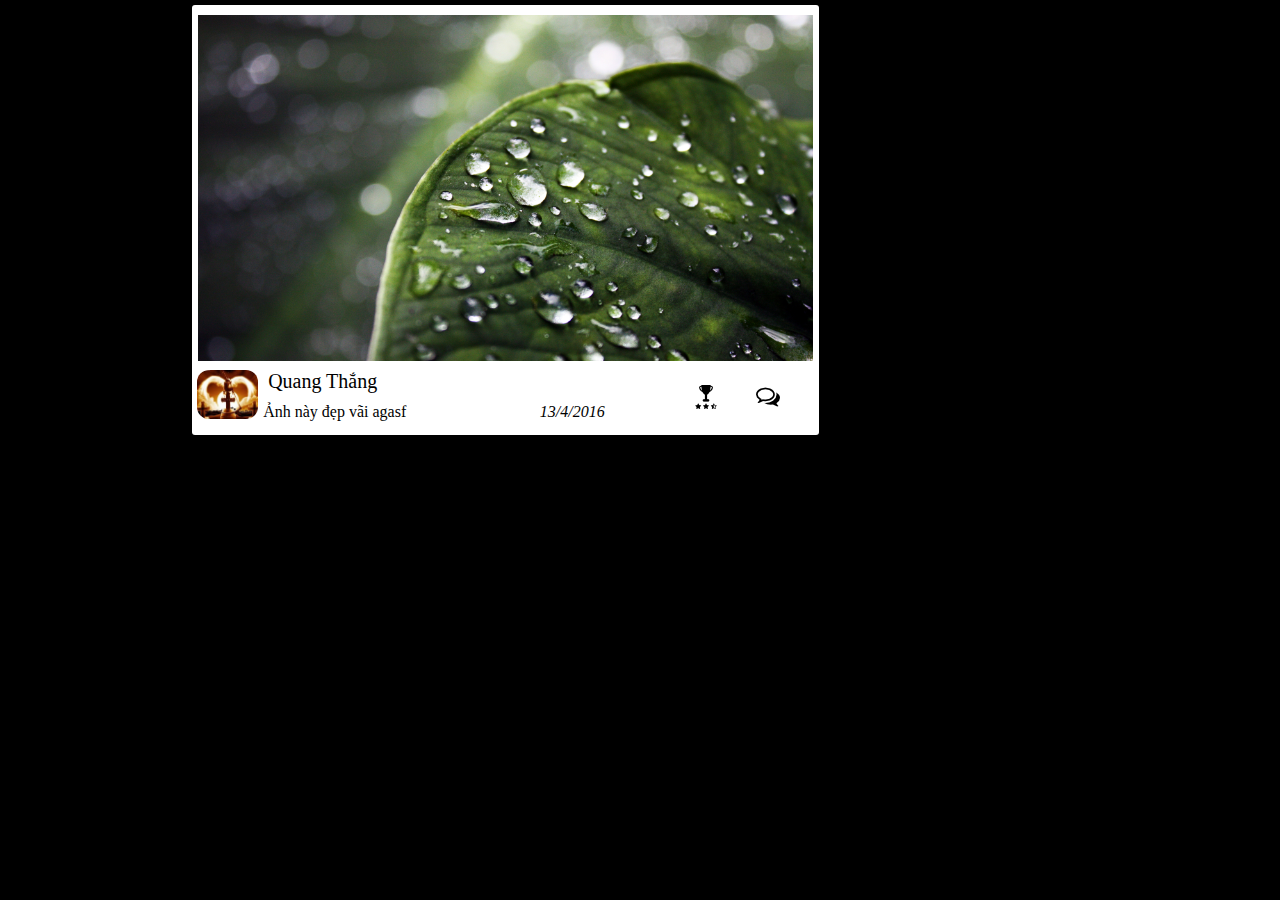
<file: target/DepVL-1.0-SNAPSHOT/comment.html>
<!DOCTYPE html>
<!--
To change this license header, choose License Headers in Project Properties.
To change this template file, choose Tools | Templates
and open the template in the editor.
-->
<html >
    <head>
        <title>comment</title>
        <meta charset="UTF-8">
        <meta name="viewport" content="width=device-width, initial-scale=1.0">
        <link href="css/comment.css" rel="stylesheet" type="text/css"/>
        <link href="css/bodyStyle.css" rel="stylesheet" type="text/css"/>
        <link href="css/picture.css" rel="stylesheet" type="text/css"/>
        <script src="jsp/showComment.js" type="text/javascript"></script>
    </head>
    <body style="margin: 0; background: black">
        <div id="main" class="main">
            <div id="listImage" style="width: 70%; float: left;">
                <div class="item_image">
                    <div class="image">
                        <a href="#">
                            <img src="img/nature/3.jpg" alt="nature"/>
                        </a>
                    </div>
                    <div class="user_status">
                        <div class="item_user">
                            <a href="https://www.facebook.com/quang.thang.0502" title="Thang" target="_blank">
                                <img src="img/avatar/images.jpg" alt="Quang Thắng"/>
                            </a>

                            <a href="https://www.facebook.com/quang.thang.0502" title="Thang" target="_blank">
                                <p>Quang Thắng</p>
                            </a>
                            <p>Ảnh này đẹp vãi agasf</p>
                            <span><i>13/4/2016</i></span>
                        </div>
                        <div class="vote_comment">
                            <div class="comment">
                                <a onclick="showComment()" title="comment" href="#">
                                    <img src="img/icon/comment.png" alt="comment" />
                                </a>
                            </div>
                            <div class="vote">
                                <a href="#" title="vote">
                                    <img src="img/logo/vote.png" alt=""/>
                                </a>
                            </div>
                        </div>

                    </div>
                    <div class="list_comment" id="list_comment">
                        <div class="account">
                            <a href="https://www.facebook.com/quang.thang.0502" title="Thang" target="_blank">
                                <img src="img/avatar/images.jpg" alt="Quang Thắng"/>
                            </a>

                            <a href="https://www.facebook.com/quang.thang.0502" title="Thang" target="_blank">
                                <b> Quang Thang</b>
                            </a>
                            <div class="comment_display">
                                <p></p>
                                <p>Ảnh đẹp vl</p>
                                <p></p>
                            </div>
                        </div>

                        <div class="w_comment">
                            <div class="account">
                                <a href="https://www.facebook.com/quang.thang.0502" title="Thang" target="_blank">
                                    <img src="img/avatar/images.jpg" alt="Quang Thắng"/>
                                </a>
                                <textarea rows="3" placeholder="Add a comment..." tabindex="2" name="message" type="text"></textarea>
                                <button type="button">Bình Luận</button>
                            </div>
                        </div>
                    </div>
            </div>
    </body>
</html>
</file>
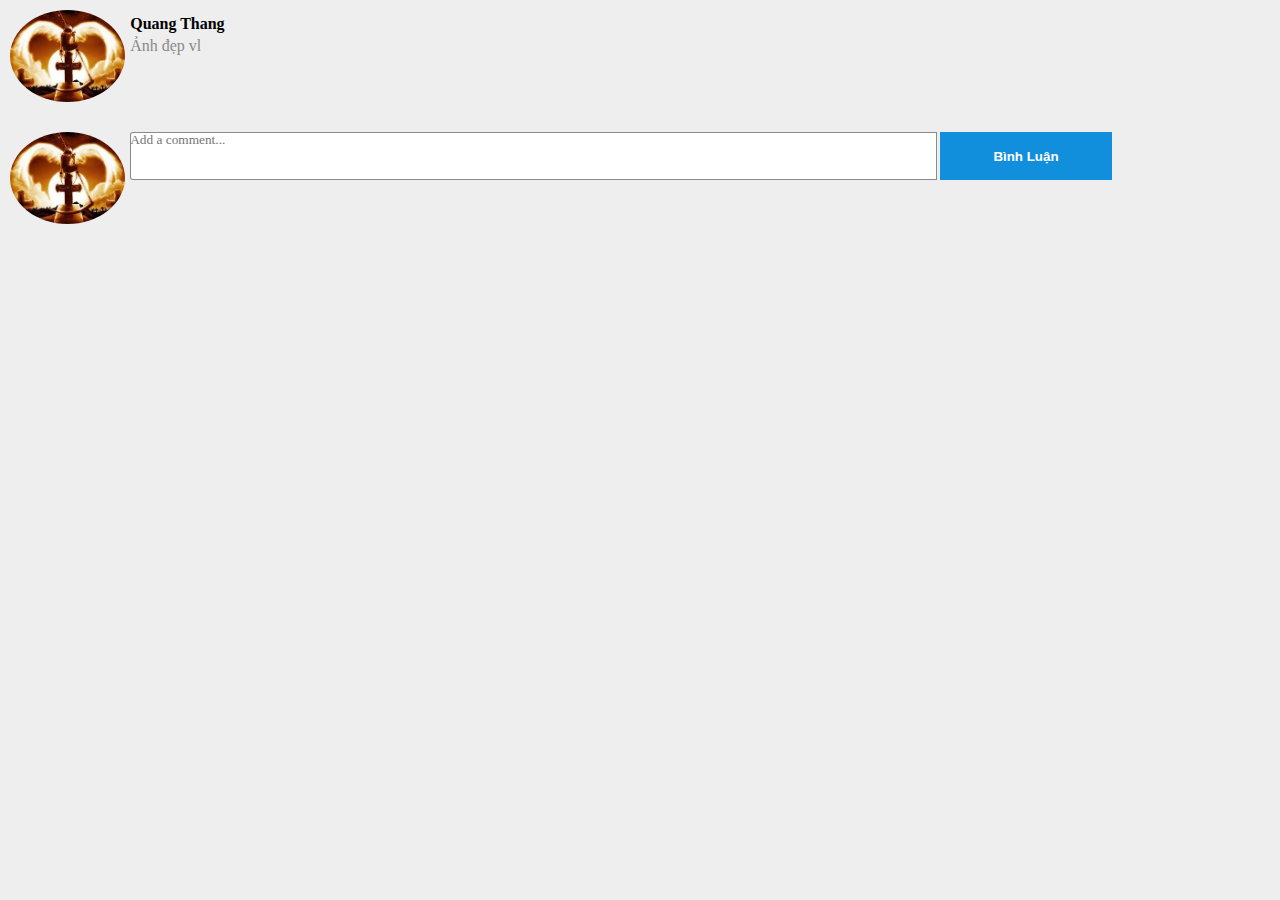
<file: target/DepVL-1.0-SNAPSHOT/comment1.html>
<!DOCTYPE html>
<!--
To change this license header, choose License Headers in Project Properties.
To change this template file, choose Tools | Templates
and open the template in the editor.
-->
<html>
    <head>
        <title>comment</title>
        <meta charset="UTF-8">
        <meta name="viewport" content="width=device-width, initial-scale=1.0">
        <link href="css/comment.css" rel="stylesheet" type="text/css"/>
        <link href="css/bodyStyle.css" rel="stylesheet" type="text/css"/>
        <link href="css/picture.css" rel="stylesheet" type="text/css"/>
        <script src="jsp/showComment.js" type="text/javascript"></script>
        
    </head>
    <body style="width: 100%;">
        
                        <div class="account" >
                            <a href="https://www.facebook.com/quang.thang.0502" title="Thang" target="_blank">
                                <img src="img/avatar/images.jpg" alt="Quang Thắng"/>
                            </a>

                            <a href="https://www.facebook.com/quang.thang.0502" title="Thang" target="_blank">
                                <b> Quang Thang</b>
                            </a>
                            <div class="comment_display">
                                <p></p>
                                <p>Ảnh đẹp vl</p>
                                <p></p>
                            </div>
                        </div>

                        <div class="w_comment">
                            <div class="account">
                                <a href="https://www.facebook.com/quang.thang.0502" title="Thang" target="_blank">
                                    <img src="img/avatar/images.jpg" alt="Quang Thắng"/>
                                </a>
                                <textarea rows="3" placeholder="Add a comment..." tabindex="2" name="message" type="text"></textarea>
                                <button type="button">Bình Luận</button>
                            </div>
                        </div>
                    
    </body>
</html>
</file>
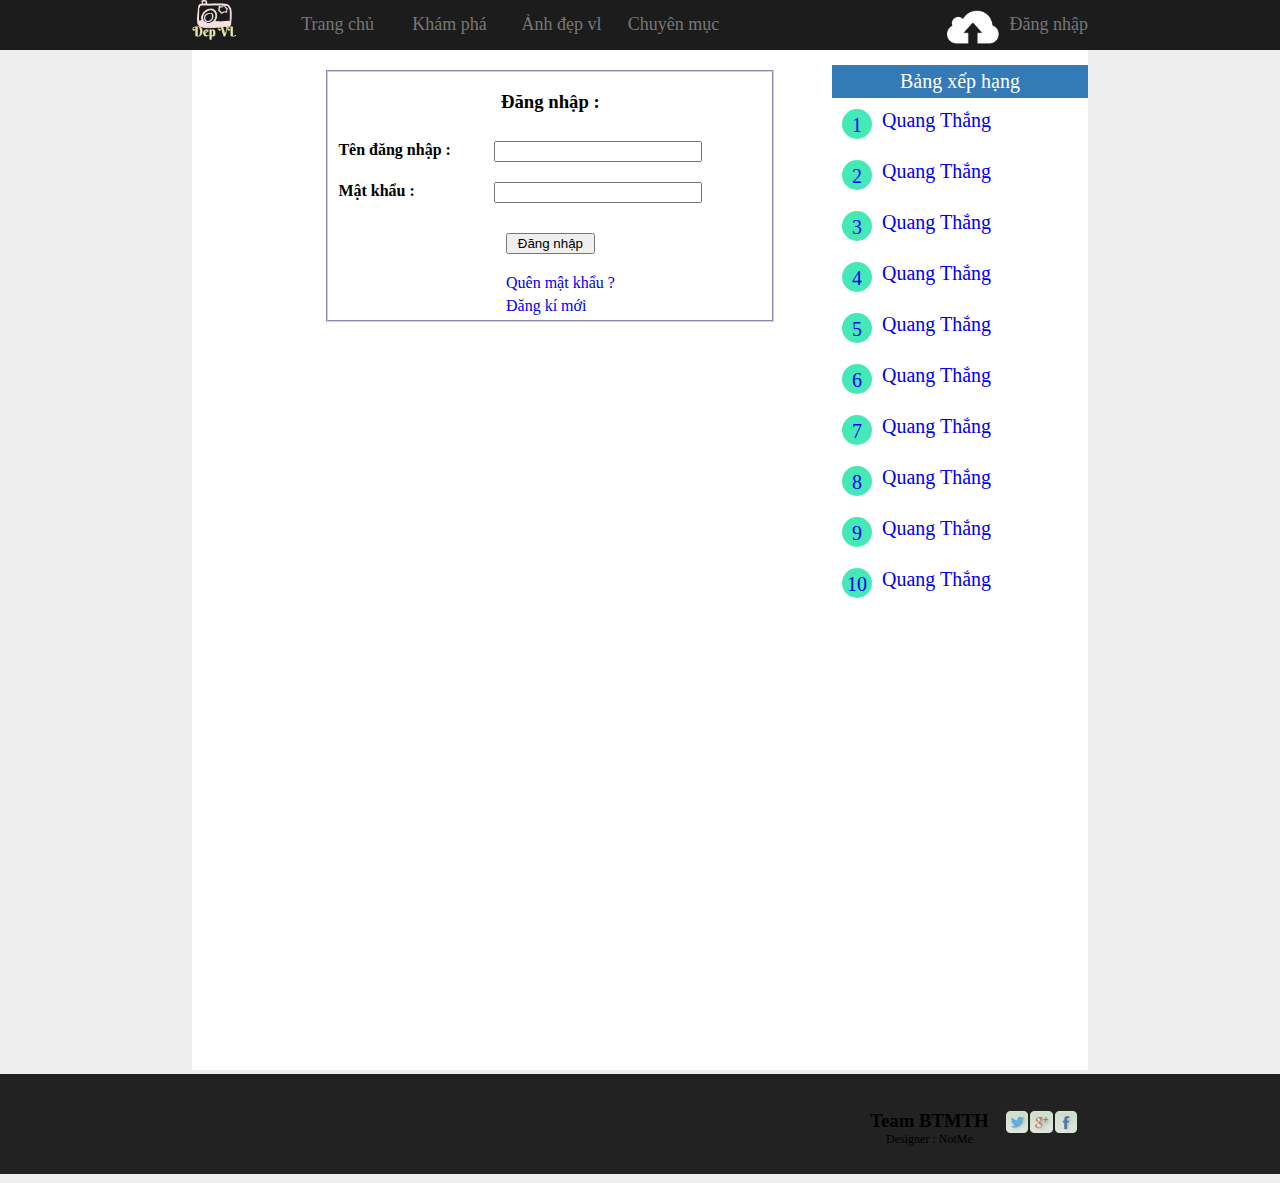
<file: target/DepVL-1.0-SNAPSHOT/signIn.html>
<!DOCTYPE html>
<!--
To change this license header, choose License Headers in Project Properties.
To change this template file, choose Tools | Templates
and open the template in the editor.
-->
<html>
    <head>
        <title>User</title>
        <meta charset="UTF-8">
        <meta name="viewport" content="width=device-width, initial-scale=1.0">
        <link href="css/bodyStyle.css" rel="stylesheet" type="text/css"/>
        <link href="css/top_style.css" rel="stylesheet" type="text/css"/>
        <link href="css/loginStyle.css" rel="stylesheet" type="text/css"/>
        <script src="jsp/rank.js" type="text/javascript"></script>
        <link href="css/rankStyle.css" rel="stylesheet" type="text/css"/>
         <script src="https://ajax.googleapis.com/ajax/libs/jquery/1.12.0/jquery.min.js"></script>
        <script src="JS/login.js" type="text/javascript"></script>
    </head>
    <body>
        <header>
            <div class="container_group">
                <div class="logo">
                    <a href="/Deeee222d3rdddddddddddlde2212rw11" title="Trang chủ">
                        <img src="img/logo/depvl3.png" alt=""/>
                    </a>
                </div>
                <div class="menu">
                    <ul>
                        <li><a href="/Deeee222d3rdddddddddddlde2212rw11" title="Trang chủ">Trang chủ</a></li>
                        <li><a href="/Deeee222d3rdddddddddddlde2212rw11" title="Ảnh mới">Khám phá</a></li>
                        <li><a href="#" title="Top ảnh trong tuần">Ảnh đẹp vl</a></li>
                        <li>
                            <a href="#" title="Ảnh theo chủ đề">Chuyên mục </a>
                            <ul>
                                <li><a href="/Deeee222d3rdddddddddddlde2212rw11?category=nature" >Thiên nhiên</a></li>
                                <li><a href="/Deeee222d3rdddddddddddlde2212rw11?category=portrait">Chân dung</a></li>
                                <li><a href="/Deeee222d3rdddddddddddlde2212rw11?category=hotgirl">Hot Girl</a></li>
                                <li><a href="/Deeee222d3rdddddddddddlde2212rw11?category=stilllife">Tĩnh vật</a></li>
                                <li><a href="/Deeee222d3rdddddddddddlde2212rw11?category=other">Khác</a></li>

                            </ul>
                        </li>

                    </ul>
                </div>

                <div class="sign_in">
                    <ul>
                        <li id="avatar"><a id="login" href="signIn.html">Đăng nhập</a></li>
                        <li>
                            <a href="#" style="margin: 10px 0 0 0">
                                <img src="img/logo/upload1.png" alt="upload"/>
                            </a>
                        </li>
                    </ul>
                </div>
            </div>
        </header>
        <div id="main" class="main" style="background: #FFFFFF">
            <div class="login" id="form" >
                <form class="box" id="form2">
                    <h3>Đăng nhập :</h3>
                    <p><b>Tên đăng nhập :</b></p>
                    <input type="text" name="user_name" id="username">
                    <p><b>Mật khẩu :</b></p>
                    <input type="password" name="user_password" id="password">
                    <button type="submit" >Đăng nhập</button>

                    <a href="#" title="Tìm mật khẩu">Quên mật khẩu ?</a>
                    <a href="signUp.html" title="Đăng kí">Đăng kí mới</a>

                </form>
            </div>

            <div class="rank" id="rank">
                <p>Bảng xếp hạng</p>
                <ul>
                    <li>
                        <a href="https://www.facebook.com/quang.thang.0502" title="Thang" target="_blank">
                            <span>1</span>
                            Quang Thắng
                        </a>
                    </li>

                    <li>
                        <a href="https://www.facebook.com/quang.thang.0502" title="Thang" target="_blank">
                            <span>2</span>
                            Quang Thắng
                        </a>
                    </li>

                    <li>
                        <a href="https://www.facebook.com/quang.thang.0502" title="Thang" target="_blank">
                            <span>3</span>
                            Quang Thắng
                        </a>
                    </li>

                    <li>
                        <a href="https://www.facebook.com/quang.thang.0502" title="Thang" target="_blank">
                            <span>4</span>
                            Quang Thắng
                        </a>
                    </li>

                    <li>
                        <a href="https://www.facebook.com/quang.thang.0502" title="Thang" target="_blank">
                            <span>5</span>
                            Quang Thắng
                        </a>
                    </li>

                    <li>
                        <a href="https://www.facebook.com/quang.thang.0502" title="Thang" target="_blank">
                            <span>6</span>
                            Quang Thắng
                        </a>
                    </li>

                    <li>
                        <a href="https://www.facebook.com/quang.thang.0502" title="Thang" target="_blank">
                            <span>7</span>
                            Quang Thắng
                        </a>
                    </li>

                    <li>
                        <a href="https://www.facebook.com/quang.thang.0502" title="Thang" target="_blank">
                            <span>8</span>
                            Quang Thắng
                        </a>
                    </li>

                    <li>
                        <a href="https://www.facebook.com/quang.thang.0502" title="Thang" target="_blank">
                            <span>9</span>
                            Quang Thắng
                        </a>
                    </li>

                    <li>
                        <a href="https://www.facebook.com/quang.thang.0502" title="Thang" target="_blank">
                            <span>10</span>
                            Quang Thắng
                        </a>
                    </li>
                </ul>
            </div>
        </div>
        <footer>
            <div class="end">
                <div class="icon">
                    <a href="https://www.facebook.com/quang.thang.0502">
                        <img src="img/icon/facebook.png" alt="facebook"/>
                    </a>
                    <a href="https://www.google.com.vn/">
                        <img src="img/icon/google_plus.png" alt="gmail"/>
                    </a>
                    <a href="https://twitter.com/quangthang0502">
                        <img src="img/icon/twitter.png" alt="twitter"/>
                    </a>
                    <h3>Team BTMTH</h2>
                        <p>Designer : NotMe</p>
                </div>
            </div>
        </footer>
    </body>
</html>
</file>
<file: target/DepVL-1.0-SNAPSHOT/css/comment.css>
/*
To change this license header, choose License Headers in Project Properties.
To change this template file, choose Tools | Templates
and open the template in the editor.
*/
/* 
    Created on : Apr 7, 2016, 5:13:08 PM
    Author     : NotMe
*/

.vote_comment {
    width: 20%;
    display: inline-block;
    float: right;
}

.comment {
    float: right;
    border: none;
    width: 50%;
    display: block;
    margin-top:20px;
    display: block;
}

.comment img {
    float: left;
}

.comment a {
    padding: 0;
    margin: 0;
    float: left;
    font-size: 20px;
    text-decoration: none;
}

.vote {
    float: right;
    border: none;
    width: 50%;
    display: block;
    margin-top:20px;
    display: block;
}

/* comment show*/

.list_comment {
    width: 600px;
    position: absolute;
    border: none;
    background: #ffffff;
    left: 10px;
    bottom: 60px;
    transition-duration: 0.2s;
    transition-timing-function: ease-in;
    transition-property: opacity;
    z-index: 1000;
    display: block;
    visibility: hidden;
    box-shadow: 0 4px 8px 0 rgba(0, 0, 0, 0.2), 0 6px 20px 0 rgba(0, 0, 0, 0.19);
}

.account {
    width: 90%;
    float: left;
    display: inline-block;
    margin: 10px;
    margin-bottom: 20px;
}

.account a {
    text-decoration: none;
    display: block; 
    line-height: 27px;
    color: black;

}

.account a img {
    width: 10%;
    float: left;
    border-radius: 50%;
    margin-right: 5px;

}

.account textarea {
    outline: none;
    border: none;
    resize: none;
    width: 70%;
    border-radius: 3px 0 0 3px;
    box-shadow: inset 0 0 0 1px #898989;
    padding: 0;
    font-family: inherit;
}

.account button {
    border: none;
    width: 15%;
    vertical-align: top;
    margin-left: -1px;
    padding: 0;
    font-weight: 600;
    height: 48px;
    background: #128fdc;
    color: #ffffff;
}

.comment_display {
    color: #898989;
    margin-left: 10%;
}

.comment_display p {
    margin: 0;
}
</file>
<file: target/DepVL-1.0-SNAPSHOT/css/bodyStyle.css>
/*
To change this license header, choose License Headers in Project Properties.
To change this template file, choose Tools | Templates
and open the template in the editor.
*/
/* 
    Created on : Mar 19, 2016, 11:07:19 AM
    Author     : NotMe
*/

body {
    margin: 0;
    background-color: #eee;
}

.main {
    width: 70%;
    display: inline-block;
    margin-left: 15%;
    margin-right: 15%;
}

footer {
    width: 100%;
    height: 100px;
    background: #222222;
    position: relative;
    clear: both;
    padding: 0px;
    margin: 0px;
}

.end {
    width: 70%;
    height: 100%;
    margin: 0px auto;
}

.icon {
    float: right;
    width: 25%;
    margin: 36px 10px;
}

.icon a img {
    width: 10%;
    float: right;
    padding: 1px;
}

.icon h3 {
    margin: 0 0;
    text-align: center;
}

.icon p {
    margin: 0 0;
    font-size: 12px;
    text-align: center;
}
</file>
<file: target/DepVL-1.0-SNAPSHOT/css/picture.css>
/*
To change this license header, choose License Headers in Project Properties.
To change this template file, choose Tools | Templates
and open the template in the editor.
*/
/* 
    Created on : Mar 19, 2016, 11:18:32 AM
    Author     : NotMe
*/
a {
    color: black;
}

.item_image {
    position: relative;
    width: 100%;
    float: left;
    background: #ffffff;
    margin-bottom: 15px;
    margin-top: 5px;
    border-radius: 3px;
    padding-top: 10px;  
}

.item_image:hover {
    box-shadow: 0 4px 8px 0 rgba(0, 0, 0, 0.2), 0 6px 20px 0 rgba(0, 0, 0, 0.19);
}

.image {
    width: 98%;
    position: relative;
    margin-left: 1%;
    margin-right: 1%;
}

.image a img {
    width: 100%; 
}

.image_title {
    width: 100%;
    padding-bottom: 5px;
    padding-top: 5px;
    
}

.image_title a {
    margin-left: 20px;
    text-decoration: none;
    display: block;
    font-size: 25px;
}

.user_status {
    width: 100%;
    height: 70px;
    float: left;
    display: inline-block;
}

.item_user {
    width: 65%;
    float: left;
    display: block;
    margin-left: 5px;
    margin-top: 5px;
    margin-bottom: 5px; 
}

.item_user p {
    margin: 0;
    float: left;
    margin-top: 10px;
    margin-left: 5px;
}

.item_user a p {
    width: 80%;
    padding: 0;
    float: left;
    font-size: 20px;
    margin: 0;
    margin-left: 10px;
}

.item_user a img {
    width: 15%;
    float: left;
    border-radius: 12px;
}

.item_user span {
    float: right;
    margin-top: 10px;
}
</file>
<file: target/DepVL-1.0-SNAPSHOT/css/top_style.css>
/*
To change this license header, choose License Headers in Project Properties.
To change this template file, choose Tools | Templates
and open the template in the editor.
*/
/* 
    Created on : Mar 18, 2016, 1:35:53 PM
    Author     : NotMe
*/

header {
    min-width: 70%;
    background: #1C1C1C;
    width: 100%;
    height: 50px;
}

.container_group {
    width: 70%;
    margin: 0 auto;
    clear: both;
}

.logo {
    width: 10%;
    display: block;
    float: left;
}

.logo a img {
    width: 50%;
}

/*
    menu style
*/

.menu {
    width: 50%;
    float: left;
}

.menu ul {
    margin: 0;
    width: 100%;
    height: 50px;
    padding: 0;
}

.menu ul li {
    list-style: none;
    float: left;
    width: 25%;
    text-align: center;
    height: 50px;
    position: relative;
}

.menu ul li a {
    text-decoration: none;
    font-size: 18px;
    color: #777;
    display: block;
    margin: 14px 0px;
}

.menu ul li ul {
    position: absolute;
    display: block;
    list-style: none;
    padding: 0;
    top: 50px;
    width: 100%;
    z-index: 1000;
}

.menu ul li ul li {
    float: none;
    width: 100%;
    background: #1C1C1C;
    display: none;
    border: 1px solid black;
}

.menu ul li ul li:hover a {
    color: #ffffff;

}

.menu ul li:hover {
    background: #000;
    border-bottom: 2px solid  #ffffff;
}

.menu ul li:hover a{
    color: #ffffff;
}

.menu ul li.menu_click {
    background: #000;
    border-bottom: 2px solid  #ffffff;
}

.menu ul li.menu_click a {
    color: #ffffff;
}

.menu ul li:hover ul li {
    display: block;
    color: #ffffff;
}

.sign_in {
    width: 30%;
    float: right;
}

.sign_in ul {
    margin: 0;
    float: right;
}

.sign_in ul li {
    list-style: none;
    float: right;
    text-align: center;
    height: 50px;
    position: relative;
    display: block;
}

.sign_in ul li a {
    text-decoration: none;
    text-decoration: none;
    font-size: 18px;
    color: #777;
    display: block;
    margin: 14px 0px;
}

.sign_in ul li a img {
    width: 70%;
}

.sign_in ul li:hover {
    background: #000;
     border-bottom: 2px solid  #ffffff;
}

.sign_in ul li:hover a{
    color: #ffffff;
}
</file>
<file: target/DepVL-1.0-SNAPSHOT/css/loginStyle.css>
/*
To change this license header, choose License Headers in Project Properties.
To change this template file, choose Tools | Templates
and open the template in the editor.
*/
/* 
    Created on : Apr 10, 2016, 2:59:37 PM
    Author     : NotMe
*/

.login {
    width: 50%;
    margin-left: 15%;
    float: left;
    height: 1000px;
    margin-top: 20px;
}

.box {
    border: groove 2px #ccccff;
}


.box button{
    width: 20%;
    margin-left: 40%;
    margin-bottom: 20px;
    margin-top: 20px;
}

.box p {
    width: 35%;
    float: left;
    margin: 0;
    margin-left: 10px;
    margin-top: 10px;
    margin-bottom: 10px;
}

.box input {
    width: 45%;
    float: left;
    margin-top: 10px;
    margin-bottom: 10px;
}

.box h3 {
    text-align: center;
}

.box a {
    width: 30%;
    text-decoration: none;
    display: block;
    margin-left: 40%;
    margin-right: 0;
    margin-bottom: 5px;
}

.signup {
    width: 50%;
    margin-left: 15%;
    float: left;
    height: 1000px;
    margin-top: 20px;
}

.signup h3 {
    text-align: center;
}

.signup form input {
}

.signup form p {
    margin: 0;
}

.sex input {
    width: 10%;
}
</file>
<file: target/DepVL-1.0-SNAPSHOT/css/rankStyle.css>
/*
To change this license header, choose License Headers in Project Properties.
To change this template file, choose Tools | Templates
and open the template in the editor.
*/
/* 
    Created on : Mar 30, 2016, 10:44:30 AM
    Author     : QuangThang
*/

.rank {
    width: 20%;
    float: right;
    background: #ffffff;
    border-radius: 5px;
    margin-top: 5px;
    margin-right: 10px;
    margin-bottom: 10%;
    position: absolute;
    margin-left: 50%;
    z-index: 1000;
}

.rank p {
    margin-top: 10px;
    margin-bottom: 0px;
    text-align: center;
    border-bottom: 1px ridge #ffffff;
    background: #337AB7;
    color: #ffffff;
    font-size: 20px;
    padding: 5px;
}

.rank ul {
    margin: 0;
    padding: 0;
}

.rank ul li {
    float: left;
    display: block;
    padding-left: 10px;
    border-bottom: 1px ridge #ffffff;
    width: 95%;
    padding-top: 10px;
    padding-bottom: 10px;
}

.rank ul li a {
    text-decoration: none;
    margin:10px;
    font-size: 20px;
}

.rank ul li a img {
    width: 20%;
    float: left;
    border-radius: 12px;
    padding-top: 5px;
}

.rank ul li span {
    width: 20px;
    height: 20px;
    float: left;
    display: block;
    background:  #45e9b7;
    text-align: center;
    border-radius: 50%;
    font-size: 100%;
    padding: 5px;
}

.rank ul li span:hover {
    background: #4bffc8;
}
</file>
